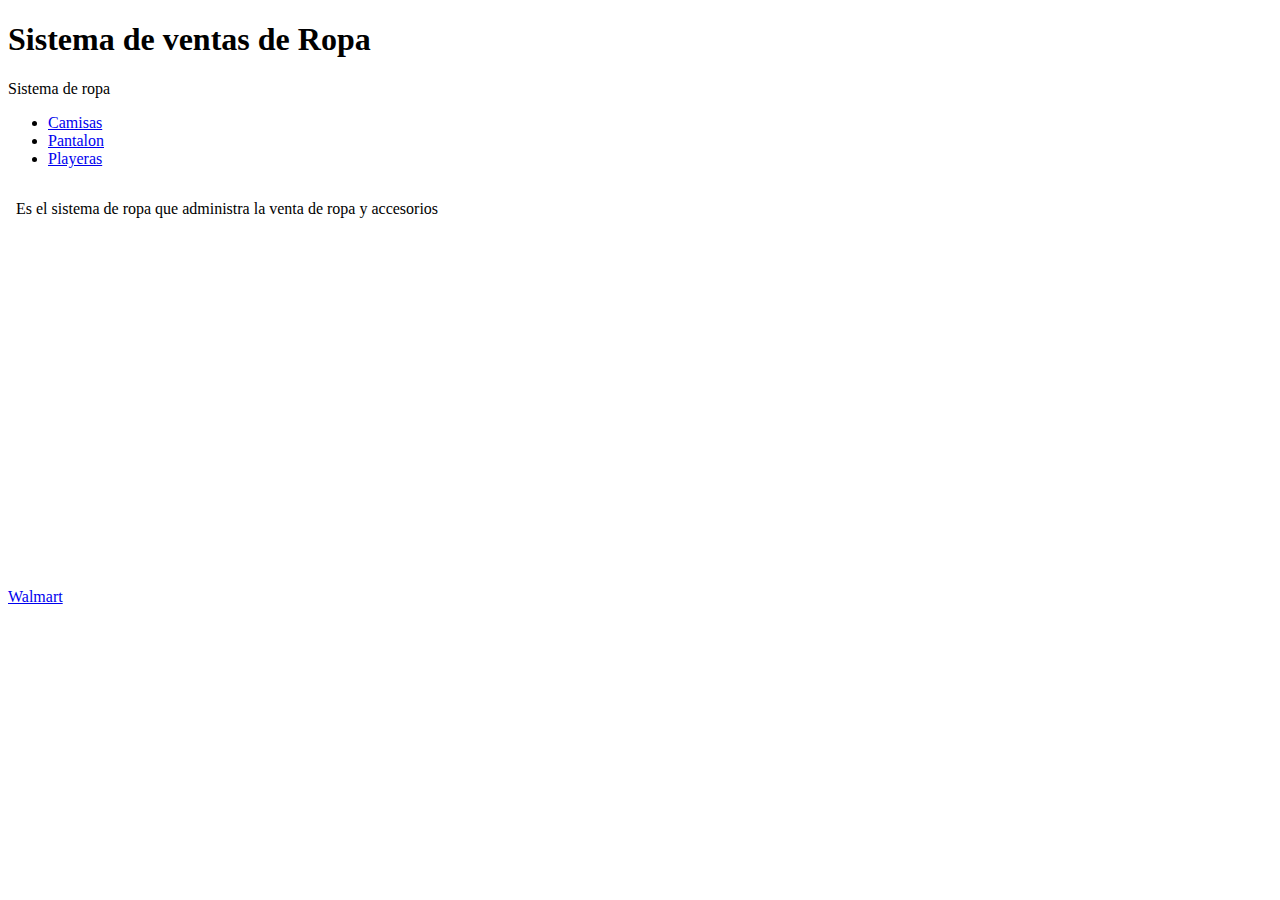
<file: index.html>
<!DOCTYPE html>
<html lang="es">
<head>
    <meta charset="UTF-8">
    <meta name="viewport" content="width=device-width, initial-scale=1.0">
    <title>Sistema de ventas</title>

</head>
<body>
    
        <h1>Sistema de ventas de Ropa</h1>
    </div>

    <div>Sistema de ropa</div>
    <div><ul>
        <li> <a href="/camisas/camisas.html" target="contenedor">Camisas</a></li>
        <li> <a href="/pantalon/pantalon.html" target="contenedor">Pantalon</a></li>
        <li> <a href="/playeras/playeras.html" target="contenedor">Playeras</a></li>
    </ul></div>
    <div>

    <div>
        <iframe src="/inicio.html" frameborder="0" name="contenedor" style="width: 800px; height: 400px;"></iframe>

    </div>
    <div>
        <a href="https://walmart.com" target="_blank">Walmart</a>
    </div>



</body>
</html>
</file>
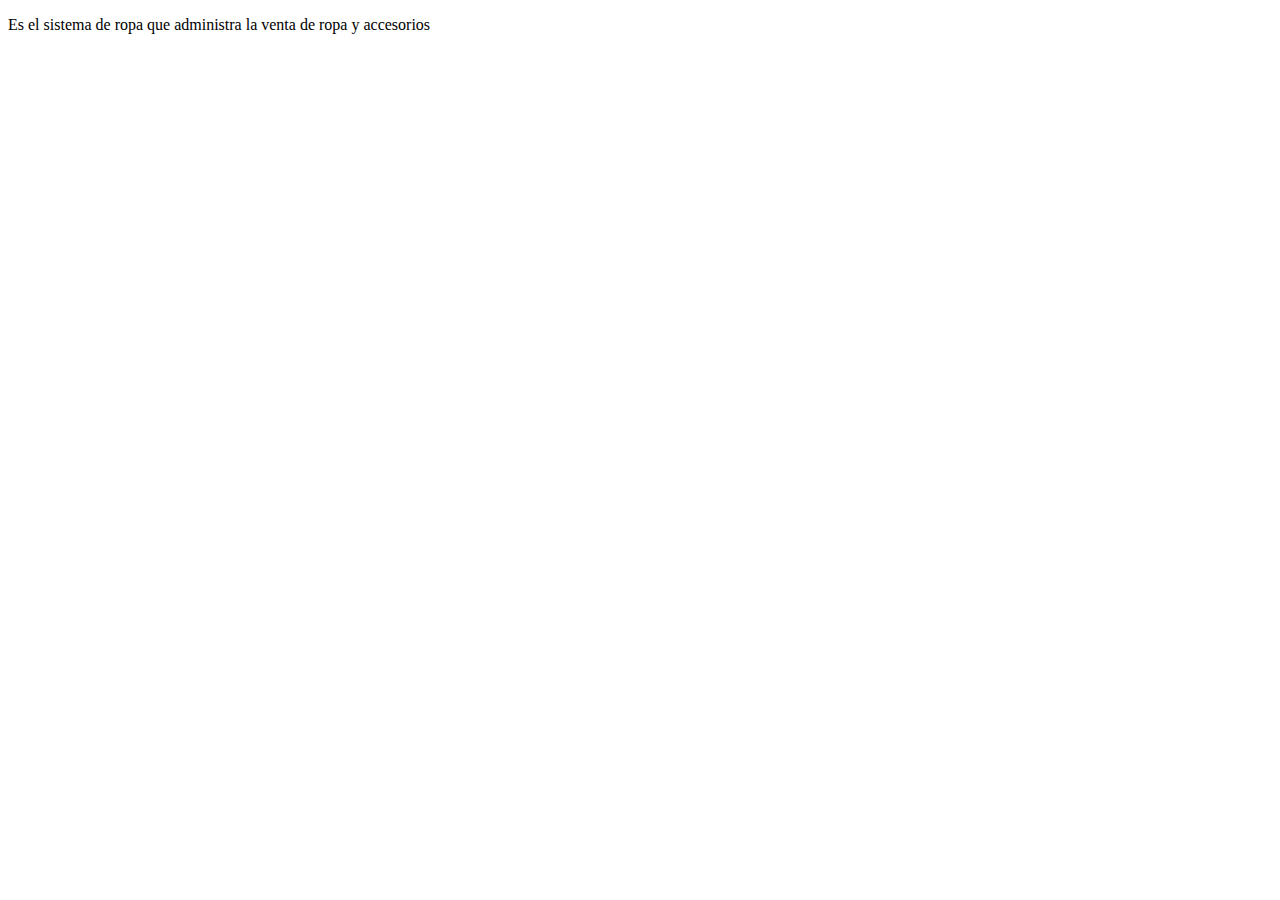
<file: inicio.html>
<!DOCTYPE html>
<html lang="es">
<head>
    <meta charset="UTF-8">
    <meta name="viewport" content="width=device-width, initial-scale=1.0">
    <title>Inicio</title>
</head>
<body>
    
    <p>Es el sistema de ropa que administra la venta de ropa y accesorios</p>

</body>
</html>
</file>
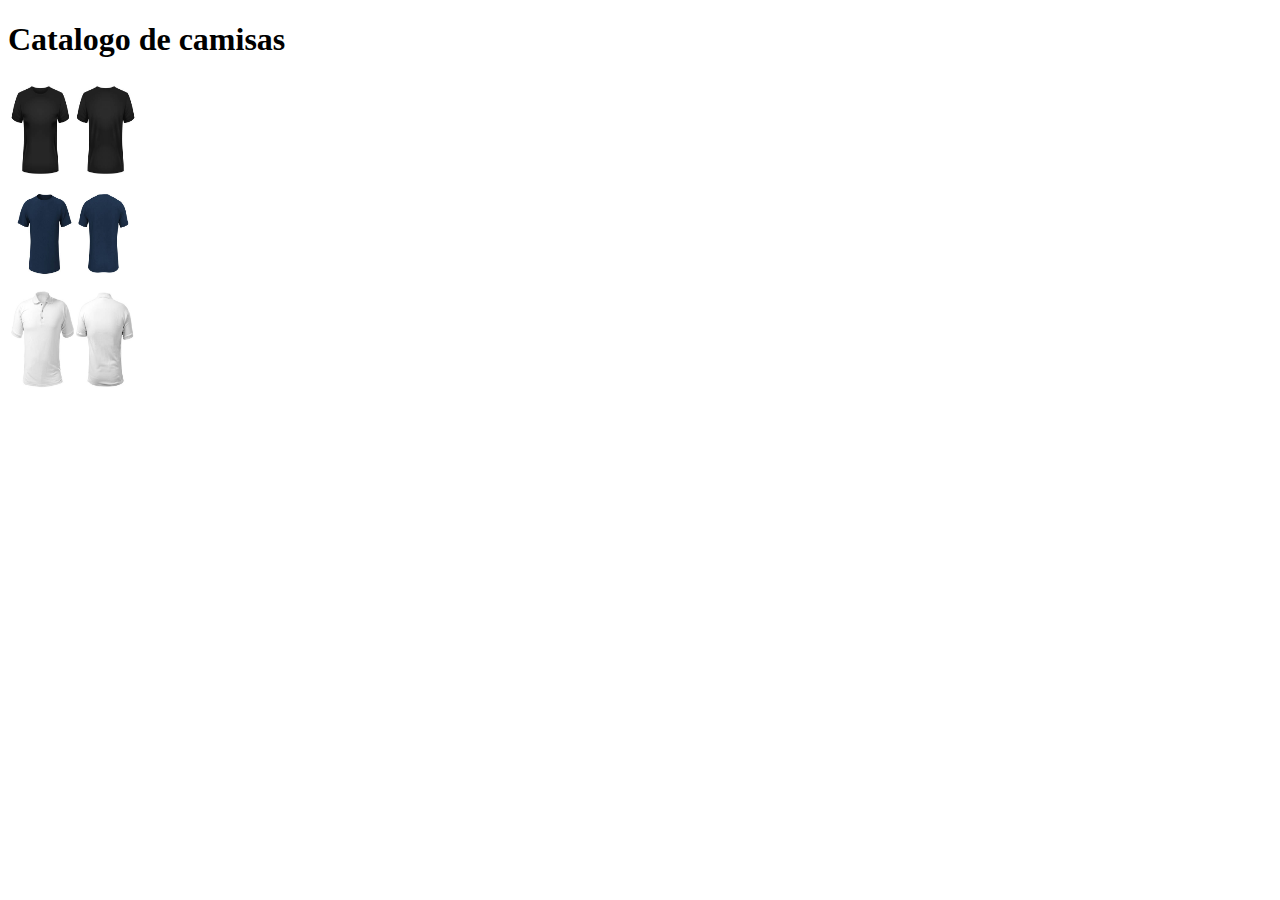
<file: camisas/camisas.html>
<!DOCTYPE html>
<html lang="es">
<head>
    <meta charset="UTF-8">
    <meta name="viewport" content="width=device-width, initial-scale=1.0">
    <title>Catalogo de Camisas</title>
    <link rel="stylesheet" href="/css/principal.css">
</head>
<body>
    <h1>Catalogo de camisas</h1>
    <div>
        <img src="/camisas/camisa1.jpg" alt="">
    </div>
    <div>
        <img src="/camisas/camisa2.jpg" alt="">
    </div>
    <div>
        <img src="/camisas/camisa3.jpg" alt="">
    </div>
</body>
</html>
</file>
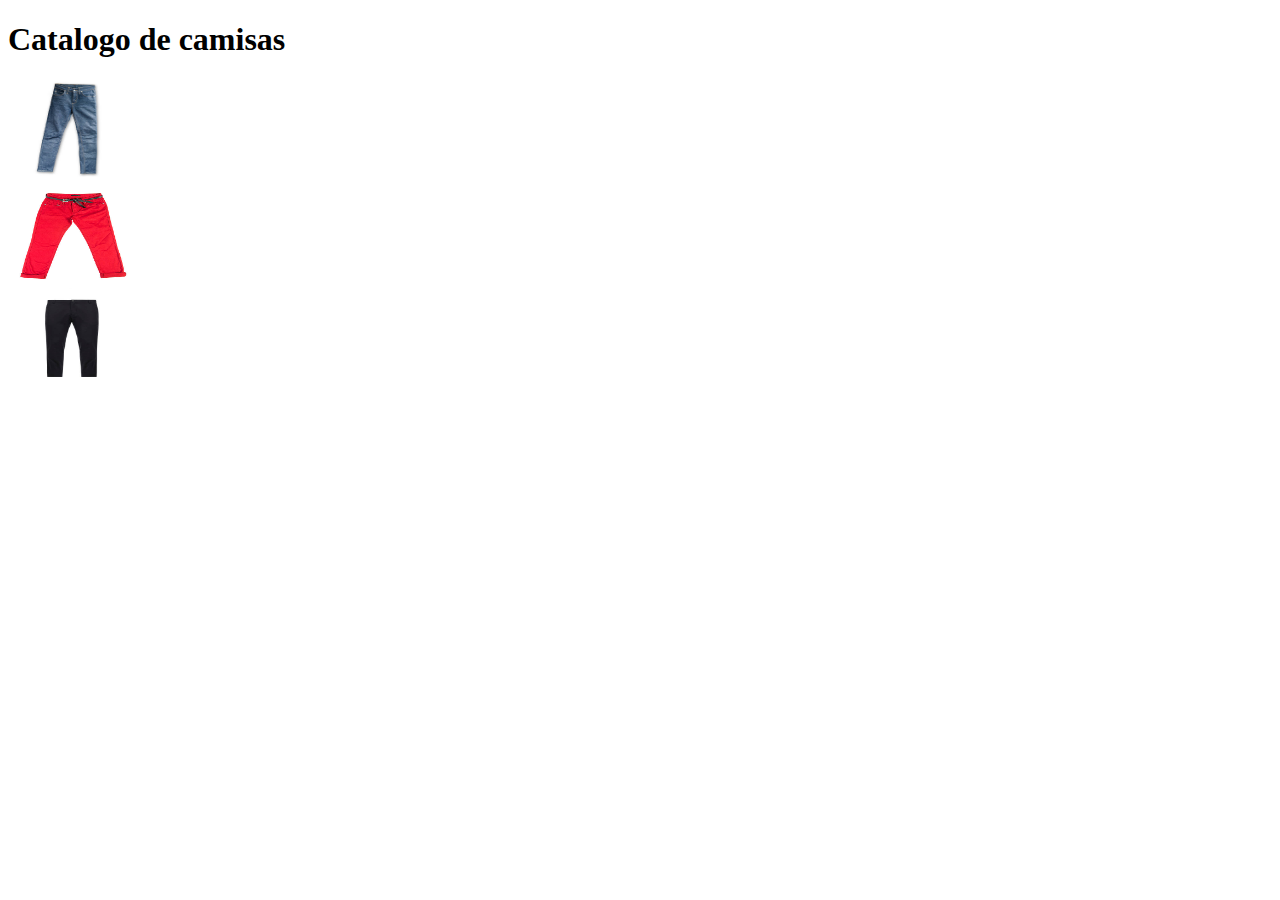
<file: pantalon/pantalon.html>
<!DOCTYPE html>
<html lang="es">
<head>
    <meta charset="UTF-8">
    <meta name="viewport" content="width=device-width, initial-scale=1.0">
    <title>Catalogo de Pantalones</title>
    <link rel="stylesheet" href="/css/principal.css">
</head>
<body>
    <h1>Catalogo de camisas</h1>
    <div>
        <img src="/pantalon/pantalon1.jpg" alt="">
    </div>
    <div>
        <img src="/pantalon/pantalon2.jpg" alt="">
    </div>
    <div>
        <img src="/pantalon/pantalon3.jpg" alt="">
    </div>
</body>
</html>
</file>
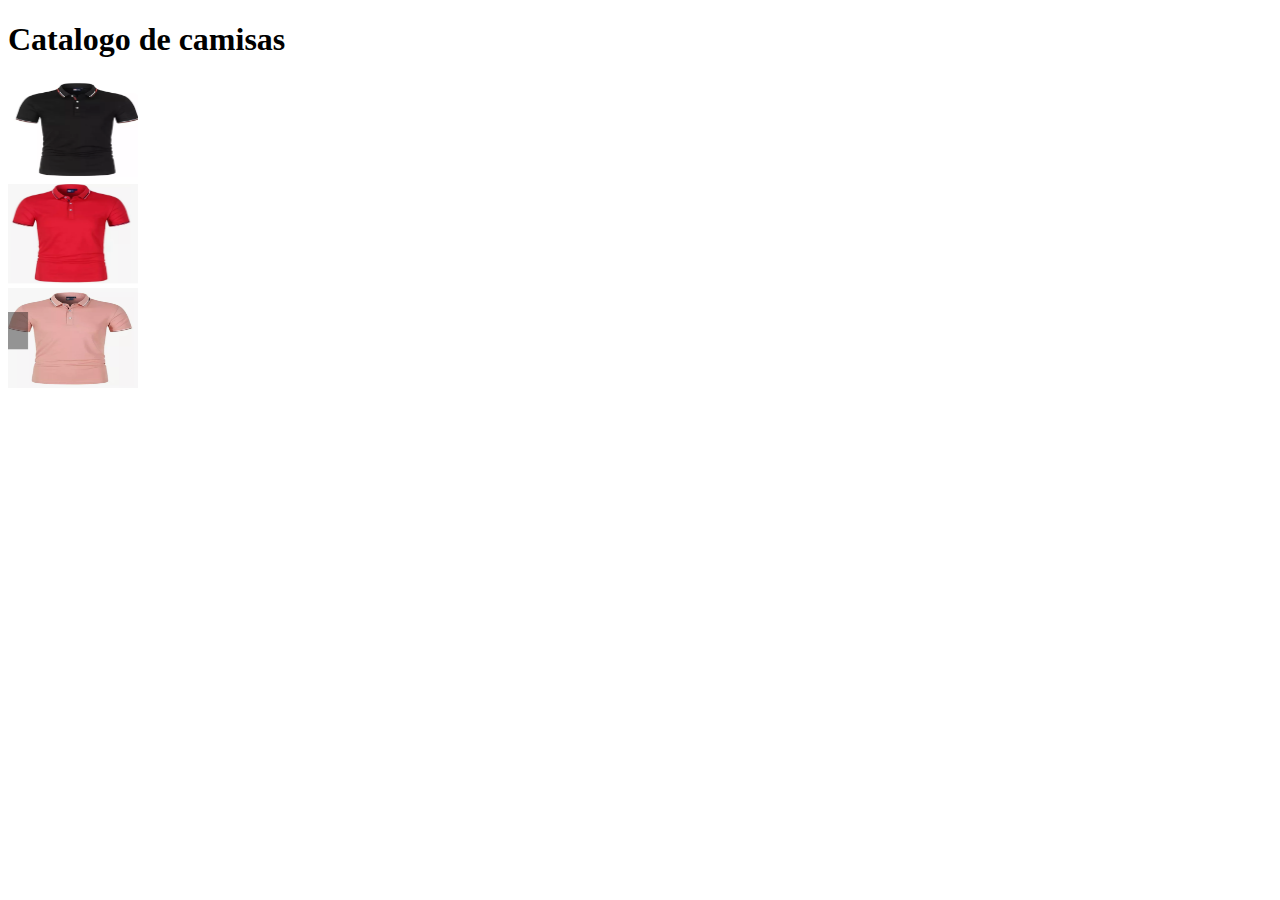
<file: playeras/playeras.html>
<!DOCTYPE html>
<html lang="es">
<head>
    <meta charset="UTF-8">
    <meta name="viewport" content="width=device-width, initial-scale=1.0">
    <title>Catalogo de Playeras</title>
    <link rel="stylesheet" href="/css/principal.css">
</head>
<body>
    <h1>Catalogo de camisas</h1>
    <div>
        <img src="/playeras/playera1.png" alt="">
    </div>
    <div>
        <img src="/playeras/playera2.png" alt="">
    </div>
    <div>
        <img src="/playeras/playera3.png" alt="">
    </div>
</body>
</html>
</file>
<file: css/principal.css>
img {
    height: 100px;
    width: 130px;
}
</file>
